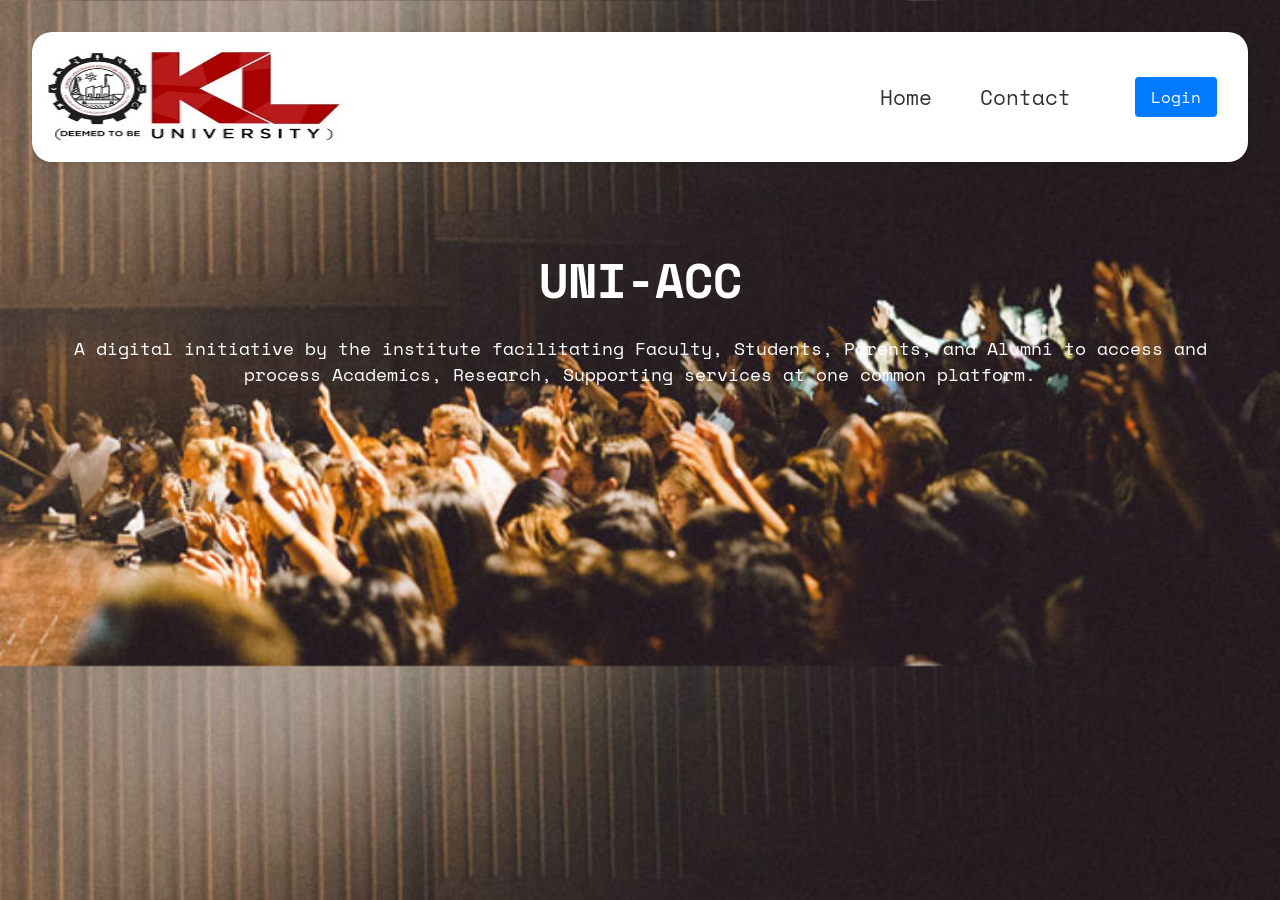
<file: templates/index.html>
<!DOCTYPE html>
<html lang="en">
  <head>
    <meta charset="UTF-8" />
    <meta name="viewport" content="width=device-width, initial-scale=1.0" />
    <title>UNI-ACC Homepage</title>
    <link rel="stylesheet" href="/static/css/s.css" />
    <link
      href="https://fonts.googleapis.com/css2?family=Space+Mono&display=swap"
      rel="stylesheet"
    />
  </head>

  <body>
    <nav class="navbar">
      <img src="/static/images/logo.jpeg" alt="Logo" width="300" height="100" />
      <ul class="nav-links">
        <li><a href="/">Home</a></li>
        <li><a href="/contact">Contact</a></li>
        <li class="dropdown">
          <div class="dropbtn" id="loginBtn">Login</div>
          <div class="dropdown-content" id="myDropdown">
            <a href="/login">Student</a>
            <a href="/login">Faculty</a>
            <a href="/login">Admin</a>
          </div>
        </li>
      </ul>
    </nav>

    <section class="hero">
      <h1>UNI-ACC</h1>
      <p>
        A digital initiative by the institute facilitating Faculty, Students,
        Parents, and Alumni to access and process Academics, Research,
        Supporting services at one common platform.
      </p>
    </section>

    <script src="/static/scripts/script.js"></script>
  </body>
</html>
</file>
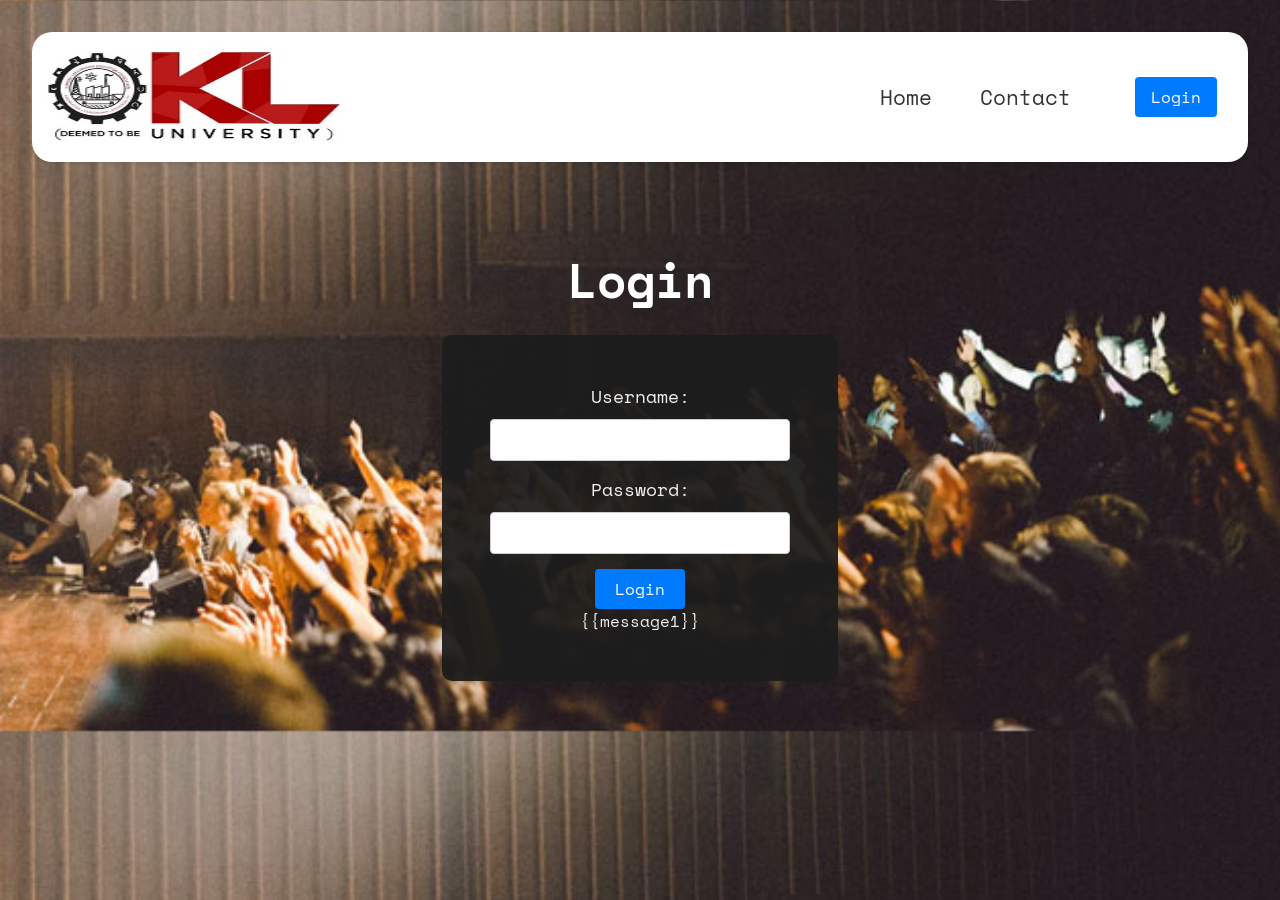
<file: templates/login.html>
<!DOCTYPE html>
<html lang="en">
  <head>
    <meta charset="UTF-8" />
    <meta name="viewport" content="width=device-width, initial-scale=1.0" />
    <title>UNI-ACC Login Page</title>
    <link rel="stylesheet" href="/static/css/s.css" />
    <link
      href="https://fonts.googleapis.com/css2?family=Space+Mono&display=swap"
      rel="stylesheet"
    />
  </head>

  <body>
    <nav class="navbar">
      <img src="/static/images/logo.jpeg" alt="Logo" width="300" height="100" />
      <ul class="nav-links">
        <li><a href="/index">Home</a></li>
        <li><a href="/contact">Contact</a></li>
        <li class="dropdown">
          <div class="dropbtn" id="loginBtn">Login</div>
          <div class="dropdown-content" id="myDropdown">
            <a href="">Student</a>
            <a href="">Faculty</a>
            <a href="">Admin</a>
          </div>
        </li>
      </ul>
    </nav>

    <!-- Login Section -->
    <section class="login-section hero">
      <h2>Login</h2>
      <form action="/login" method="post">
        <label for="username">Username:</label>
        <input type="text" id="username" name="username" required />

        <label for="password">Password:</label>
        <input type="password" id="password" name="password" required />

        <input type="submit" value="Login" class="dropbtn" />
        {{message1}}
      </form>
    </section>

    <script src="/static/scripts/script.js"></script>
  </body>
</html>
</file>
<file: static/css/s.css>
@import url("https://fonts.googleapis.com/css2?family=Space+Mono&display=swap");

* {
  font-family: "Space Mono", monospace;
  margin: 0;
  padding: 0;
  box-sizing: border-box;
}

body {
  background-color: #f9f9f9;
  background-image: url("/static/images/event_1.jpg");
  background-size: cover;
  position: relative;
}

.navbar {
  background-color: white;
  margin: 2rem;
  padding: 15px;
  border-radius: 20px;
  box-shadow: 0 2px 4px rgba(0, 0, 0, 0.1);
  display: flex;
  justify-content: space-between;
  align-items: center;
}

.logo {
  font-weight: bold;
}

.menu-icon {
  cursor: pointer;
}

.nav-links {
  list-style: none;
  display: flex;
  align-items: center;
  gap: 3rem;
}

.nav-links li a {
  color: #333;
  text-decoration: none;
  font-size: 1.3rem;
}

.nav-links li a:hover {
  color: #555;
}

.dropdown {
  padding: 1rem;
  position: relative;
}

.dropdown-content {
  opacity: 0;
  pointer-events: none;
  display: block;
  position: absolute;
  top: 100%;
  left: 0;
  width: 100%;
  background-color: #f9f9f9;
  border-radius: 0 0 20px 20px;
  box-shadow: 0 2px 4px rgba(0, 0, 0, 0.1);
  transition: opacity 0.3s ease;
}

.show {
  opacity: 1;
  pointer-events: auto;
}

.dropdown-content a {
  display: block;
  padding: 12px 16px;
  text-decoration: none;
  color: #333;
}

.dropdown-content a:hover {
  background-color: #f1f1f1;
}

.dropbtn {
  cursor: pointer;
  color: white;
  background-color: #007bff;
  padding: 8px 16px;
  border: none;
  border-radius: 4px;
}

.hero {
  color: white;
  text-align: center;
  padding: 50px;
  /* background-color: #f1f1f17f; */
  display: flex;
  flex-direction: column;
  align-items: center;
  justify-content: center;
}

.hero h1 {
  font-size: 48px;
  margin-bottom: 20px;
}

.hero p {
  font-size: 18px;
}
.contact-section {
  color: white;
  text-align: center;
  padding: 50px;
  display: flex;
  flex-direction: column;
  align-items: center;
  justify-content: center;
}

.contact-section h2 {
  font-size: 48px;
  margin-bottom: 20px;
}

.contact-section form {
  display: flex;
  flex-direction: column;
  align-items: center;
  background-color: #1c1c1cef;
  padding: 3rem;
  color: rgb(240, 239, 239);
  border-radius: 10px;
}

.contact-section label {
  font-size: 18px;
  margin-bottom: 10px;
}

.contact-section input,
.contact-section textarea {
  padding: 10px;
  border: 1px solid #ccc;
  border-radius: 4px;
  width: 300px;
  margin-bottom: 15px;
}

.contact-section textarea {
  resize: vertical;
}

.contact-section input[type="submit"] {
  background-color: #007bff;
  color: white;
  border: none;
  border-radius: 4px;
  padding: 8px 20px;
  cursor: pointer;
  font-size: 16px;
}

.contact-section input[type="submit"]:hover {
  background-color: #0056b3;
}
.login-section {
  color: white;
  text-align: center;
  padding: 50px;
  display: flex;
  flex-direction: column;
  align-items: center;
  justify-content: center;
}

.login-section h2 {
  font-size: 48px;
  margin-bottom: 20px;
}

.login-section form {
  display: flex;
  flex-direction: column;
  align-items: center;
  background-color: #1c1c1cef;
  padding: 3rem;
  color: rgb(240, 239, 239);
  border-radius: 10px;
}

.login-section label {
  font-size: 18px;
  margin-bottom: 10px;
}

.login-section input[type="text"],
.login-section input[type="password"] {
  padding: 10px;
  border: 1px solid #ccc;
  border-radius: 4px;
  width: 300px;
  margin-bottom: 15px;
}

.login-section input[type="submit"] {
  background-color: #007bff;
  color: white;
  border: none;
  border-radius: 4px;
  padding: 8px 20px;
  cursor: pointer;
  font-size: 16px;
}

.login-section input[type="submit"]:hover {
  background-color: #0056b3;
}
</file>
